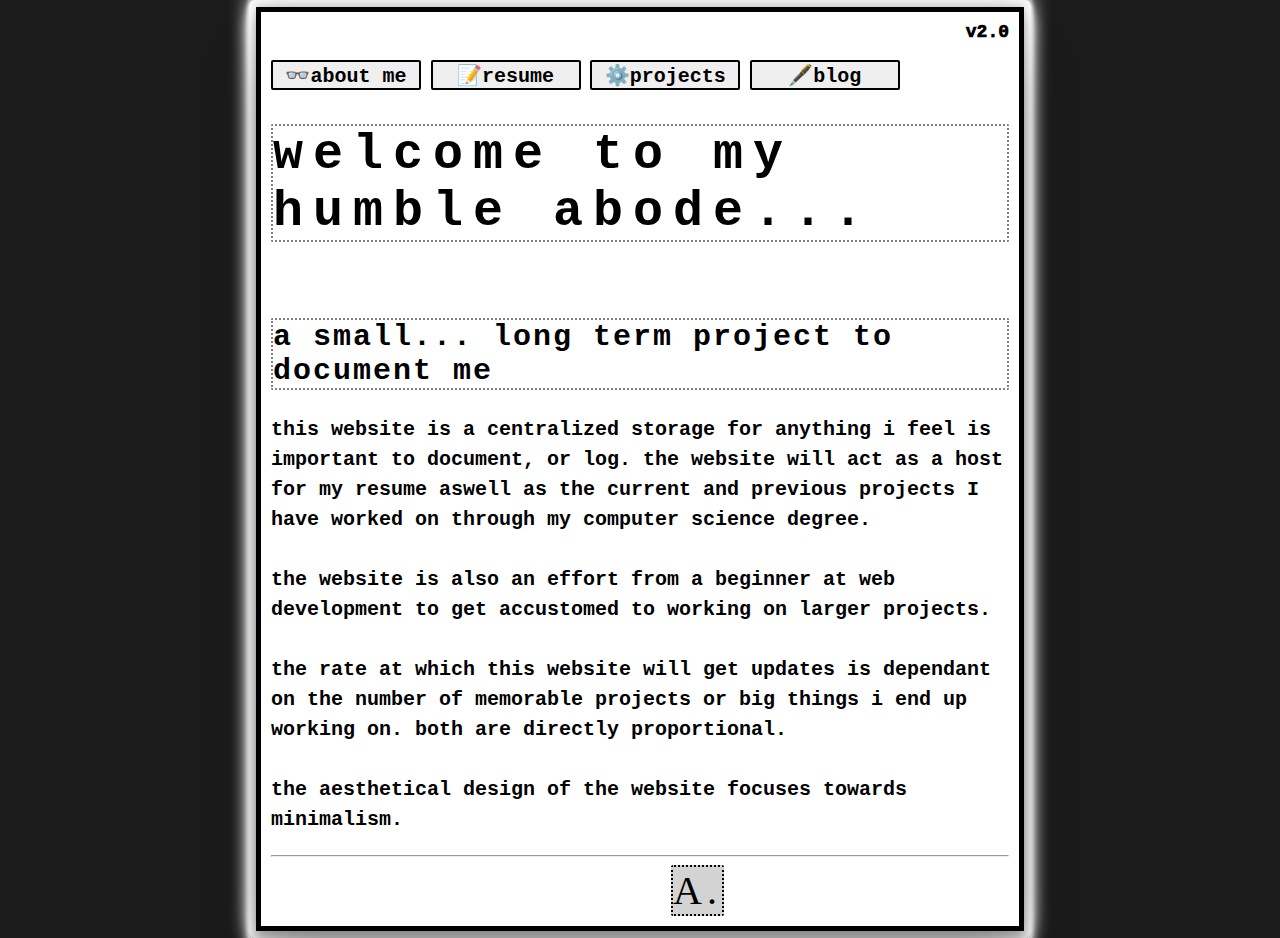
<file: index.html>
<!DOCTYPE html>
<html lang="en">
<head>
    <meta charset="UTF-8">
    <meta http-equiv="X-UA-Compatible" content="IE=edge">
    <meta name="viewport" content="width=device-width, initial-scale=1.0">
    <title>Home</title>
    <link rel="stylesheet" href="homestyle.css">
    <link rel="shortcut icon" type="image/x-icon" href="favicon.ico?">
</head>
<body>
    <div id="boxer">
        <div id="version">v2.0</div>
        <nav>
            <br>
            <form action="about.html">
            <button>👓about me</button>
            </form>
            <form action="resume.html">
            <button>📝resume</button>
            </form>
            <form action="projects.html">
            <button>⚙️projects</button>
            </form>
            <form action="blog.html">
                <button>🖋️blog</button>
            </form>
        </nav>
        <h1 id="head">welcome to my humble abode...</h1>
        <br>
        <h2 class="about">a small... long term project to document me </h2>
        <div>
            <p class="homeabout">this website is a centralized storage for anything i feel is important to document, or log. 
                the website will act as a host for my resume aswell as the current and previous projects I have worked on 
                through my computer science degree.
                <br><br>
                the website is also an effort from a beginner at web development to get accustomed 
                to working on larger projects. 
                <br><br>
                the rate at which this website will get updates is dependant on the number of memorable projects or big things i 
                end up working on. both are directly proportional.
                <br><br>
                the aesthetical design of the website focuses towards minimalism.
            </p>
        </div>
    <hr>
        <div id="initial">
            A.
        </div>
    </div>
</body>
</html>
</file>
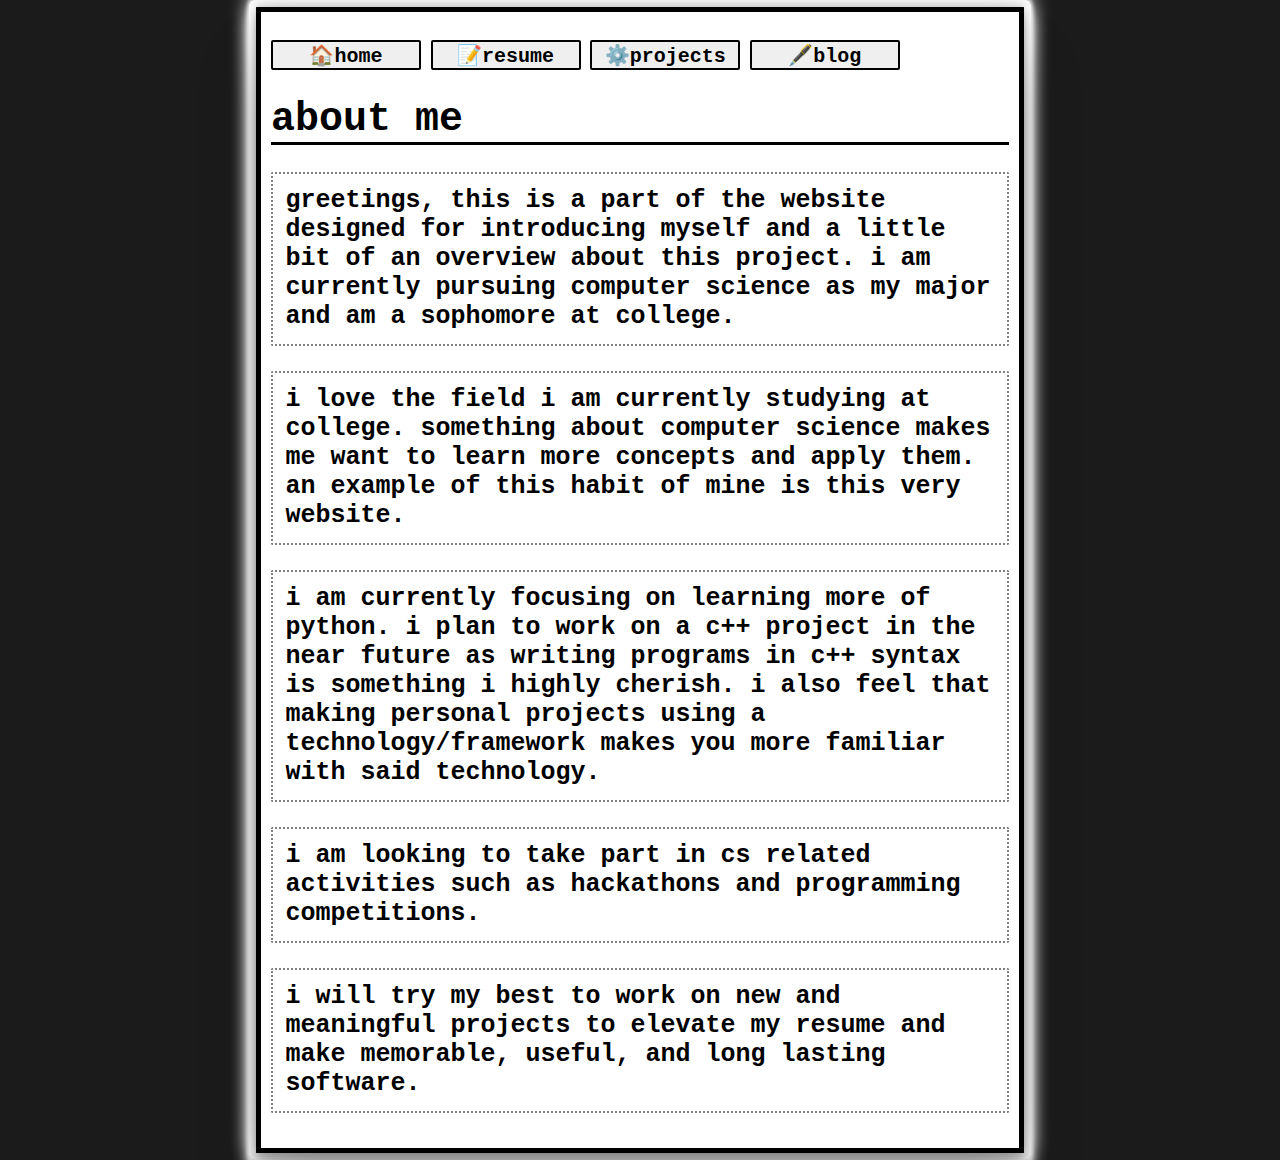
<file: about.html>
<!DOCTYPE html>
<html lang="en">
<head>
    <meta charset="UTF-8">
    <meta http-equiv="X-UA-Compatible" content="IE=edge">
    <meta name="viewport" content="width=device-width, initial-scale=1.0">
    <title>about me</title>
    <link rel="stylesheet" href="aboutmestyle.css">
    <link rel="shortcut icon" type="image/x-icon" href="favicon.ico?">
</head>
<body>
    <div id="main"> 
        <nav>
            <br>
            <form action="index.html">
            <button>🏠home</button>
            </form>
            <form action="resume.html">
            <button>📝resume</button>
            </form>
            <form action="projects.html">
            <button>⚙️projects</button>
            </form>
            <form action="blog.html">
                <button>🖋️blog</button>
            </form>
        </nav>
        </form>
        <h1>about me</h1>
        <p>
            greetings, this is a part of the website designed for introducing myself and a little bit of an overview about this
            project. i am currently pursuing computer science as my major and am a sophomore at college. </p>

        <p> i love the field i am currently studying at college. something about computer science makes me want to learn more concepts
            and apply them. an example of this habit of mine is this very website.
        </p>
        <p> i am currently focusing on learning more of python. i plan to work on a c++ project in the near future as writing programs
            in c++ syntax is something i highly cherish. i also feel that making personal projects using a technology/framework makes you
            more familiar with said technology. 
        </p>
        <p> i am looking to take part in cs related activities such as hackathons and programming competitions.</p>
        <p>i will try my best to work on new and meaningful projects to elevate my resume and make memorable, useful, and long lasting software.</p>
    </div>
</body>
</html>
</file>
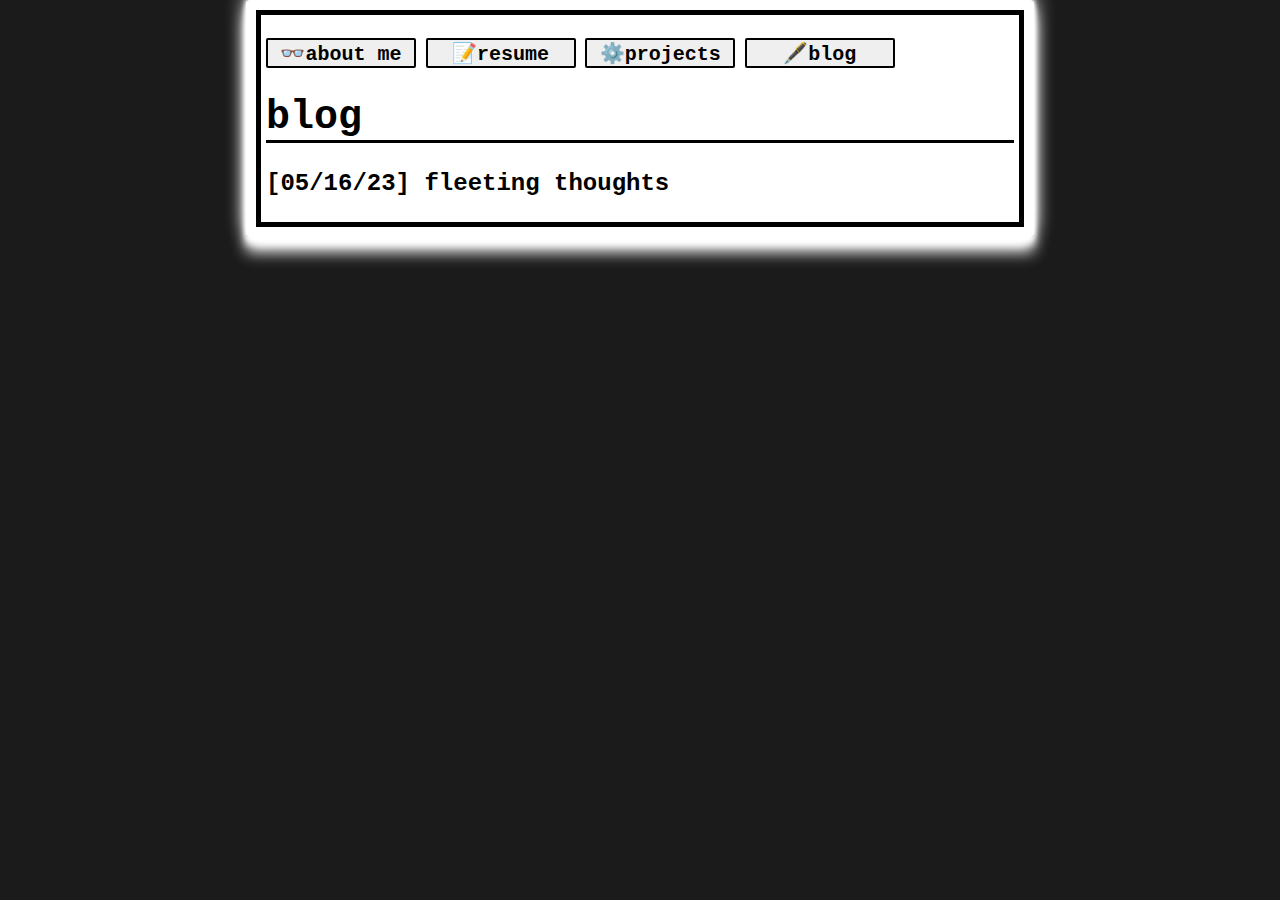
<file: blog.html>
<!DOCTYPE html>
<html lang="en">
<head>
    <meta charset="UTF-8">
    <meta http-equiv="X-UA-Compatible" content="IE=edge">
    <meta name="viewport" content="width=device-width, initial-scale=1.0">
    <link rel="stylesheet" href="blogstyle.css">
    <title>blog</title>
</head>
<body>

    <div id="boxer">
        <nav>
            <br>
            <form action="about.html">
            <button>👓about me</button>
            </form>
            <form action="resume.html">
            <button>📝resume</button>
            </form>
            <form action="projects.html">
            <button>⚙️projects</button>
            </form>
            <form action="blog.html">
                <button>🖋️blog</button>
            </form>
        </nav>
        <h1>blog</h1>
        <div id="Linebelowhead"></div>
        <div>
            <h2>[05/16/23] fleeting thoughts</h2>
            
        </div>

    </div>
    
</body>
</html>
</file>
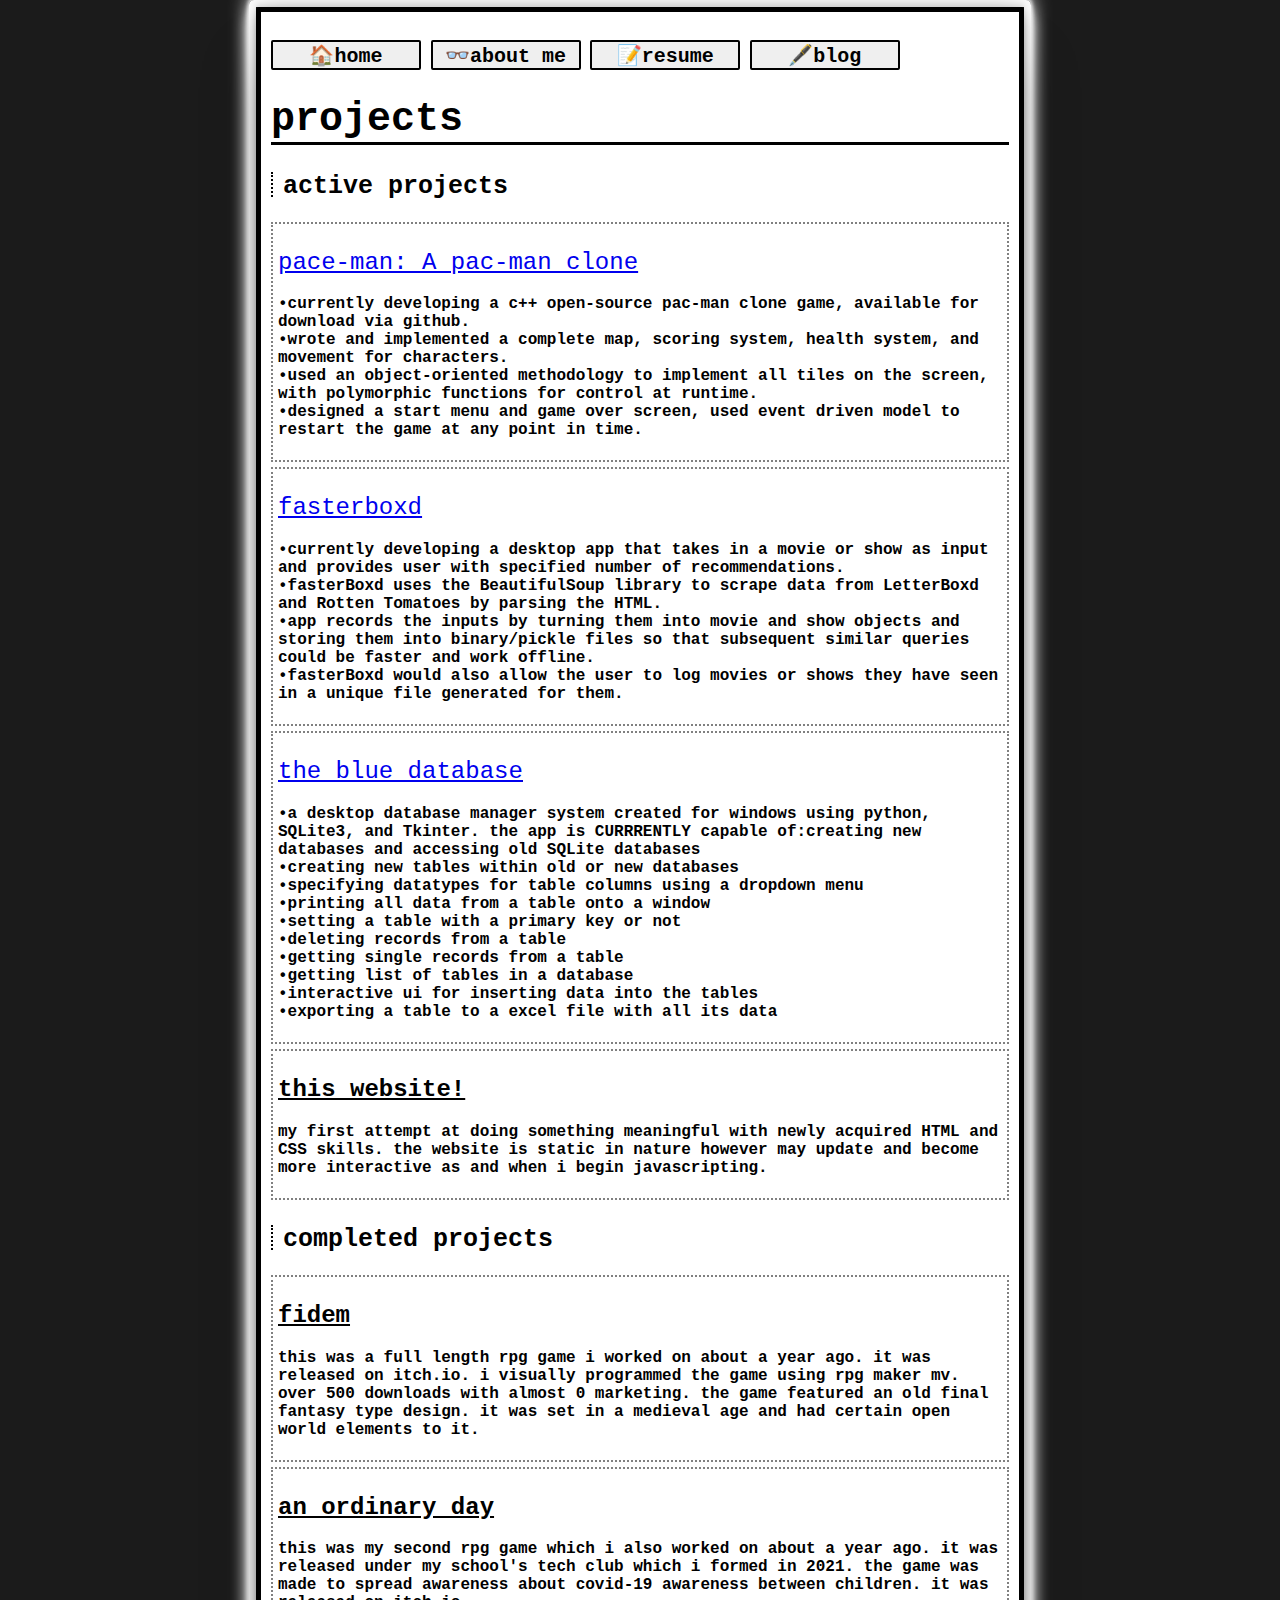
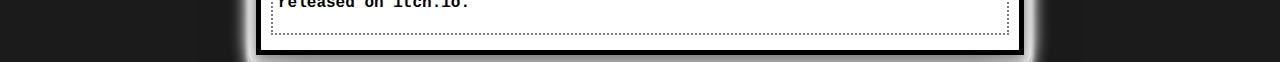
<file: projects.html>
<!DOCTYPE html>
<html lang="en">
<head>
    <meta charset="UTF-8">
    <meta http-equiv="X-UA-Compatible" content="IE=edge">
    <meta name="viewport" content="width=device-width, initial-scale=1.0">
    <title>projects</title>
    <link rel="stylesheet" href="projectstyle.css">
    <link rel="shortcut icon" type="image/x-icon" href="favicon.ico?">
</head>
<body>
    <div id="contentbox">
        <nav>
            <br>
            <form action="index.html">
                <button>🏠home</button>
            </form>
            <form action="about.html">
            <button>👓about me</button>
            </form>
            <form action="resume.html">
            <button>📝resume</button>
            </form>
            <form action="blog.html">
                <button>🖋️blog</button>
            </form>
        </nav>
        <h1>projects</h1>
        <section>
            <h3>active projects</h3>
            <div>
                <h2><a href="https://github.com/realaryann/Pace-Man">pace-man: A pac-man clone</a></h2>
                <p>
                    •currently developing a c++ open-source pac-man clone game, available for download via github.<br>
                    •wrote and implemented a complete map, scoring system, health system, and movement for characters.<br>
                    •used an object-oriented methodology to implement all tiles on the screen, with polymorphic functions for control at runtime.<br>
                    •designed a start menu and game over screen, used event driven model to restart the game at any point in time.
                </p>
            </div>
            <div>
                <h2><a href="https://github.com/realaryann/fasterboxd">fasterboxd</a></h2>
                <p>
                    •currently developing a desktop app that takes in a movie or show as input and provides user with specified number of recommendations.<br>
                    •fasterBoxd uses the BeautifulSoup library to scrape data from LetterBoxd and Rotten Tomatoes by parsing the HTML.<br>
                    •app records the inputs by turning them into movie and show objects and storing them into binary/pickle files so that
                     subsequent similar queries could be faster and work offline.<br>
                    •fasterBoxd would also allow the user to log movies or shows they have seen in a unique file generated for them.
                </p>
            </div>
            <div>
                <h2><a href="https://github.com/realaryann/The-Blue-Database">the blue database</a></h2>
                <p>
                    •a desktop database manager system created for windows using python, SQLite3, and Tkinter. the app is CURRRENTLY capable of:creating new databases and accessing old SQLite databases<br>
                    •creating new tables within old or new databases<br>
                    •specifying datatypes for table columns using a dropdown menu<br>
                    •printing all data from a table onto a window<br>
                    •setting a table with a primary key or not<br>
                    •deleting records from a table<br>
                    •getting single records from a table<br>
                    •getting list of tables in a database<br>
                    •interactive ui for inserting data into the tables<br>
                    •exporting a table to a excel file with all its data<br>
                </p>
            </div>
            <div><h2>this website!</h2>
                <p>my first attempt at doing something meaningful with newly acquired HTML and CSS skills. the website is static in nature
                    however may update and become more interactive as and when i begin javascripting.
                </p>
            </div>
            <h3>completed projects</h3>
            <div><h2>fidem</h2>
                <p>this was a full length rpg game i worked on about a year ago. it was released on itch.io. i visually programmed the game using
                    rpg maker mv. over 500 downloads with almost 0 marketing. the game featured an old final fantasy type design. it was set in 
                    a medieval age and had certain open world elements to it.
                </p>
            
            </div>
            <div><h2>an ordinary day</h2>
                <p>this was my second rpg game which i also worked on about a year ago. it was released under my school's tech club which
                    i formed in 2021. the game was made to spread awareness about covid-19 awareness between children. it was released on 
                    itch.io.
                </p>
            </div>
            
        </section>
    </div>
    
</body>
</html>
</file>
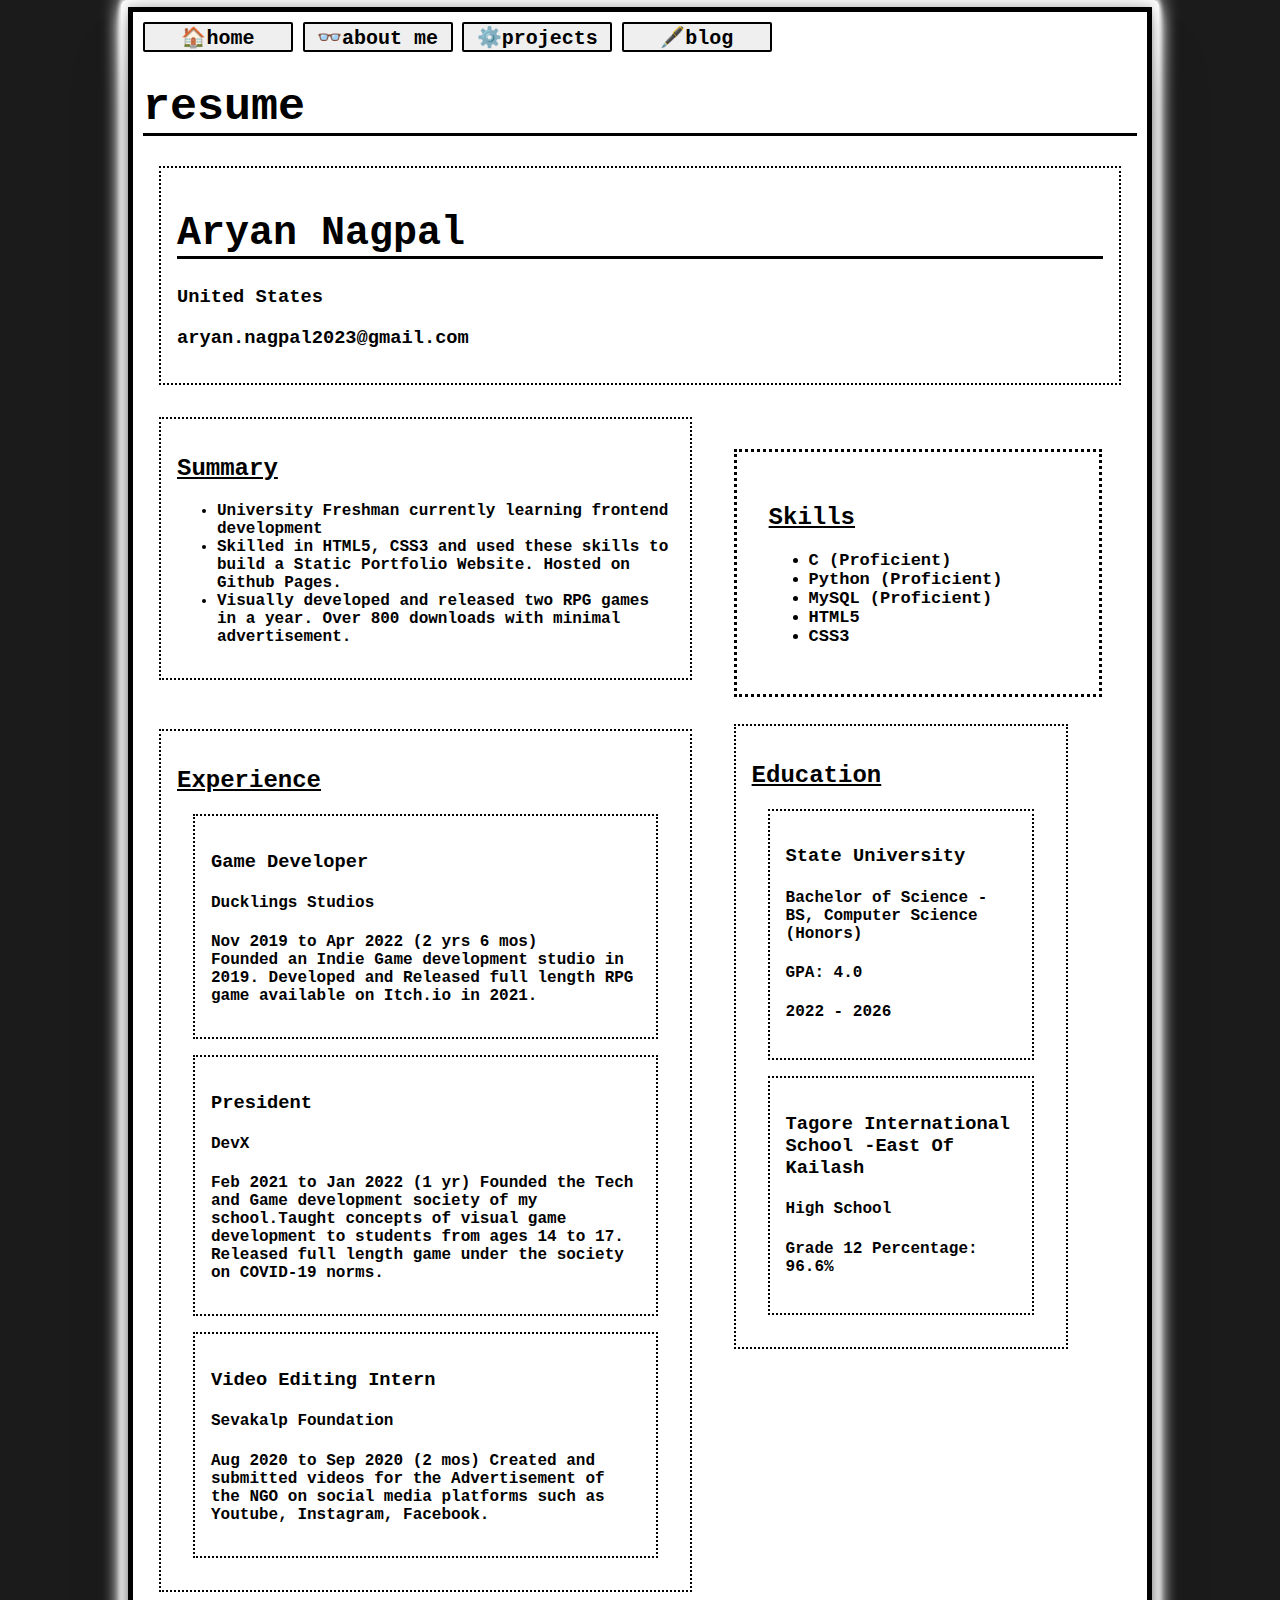
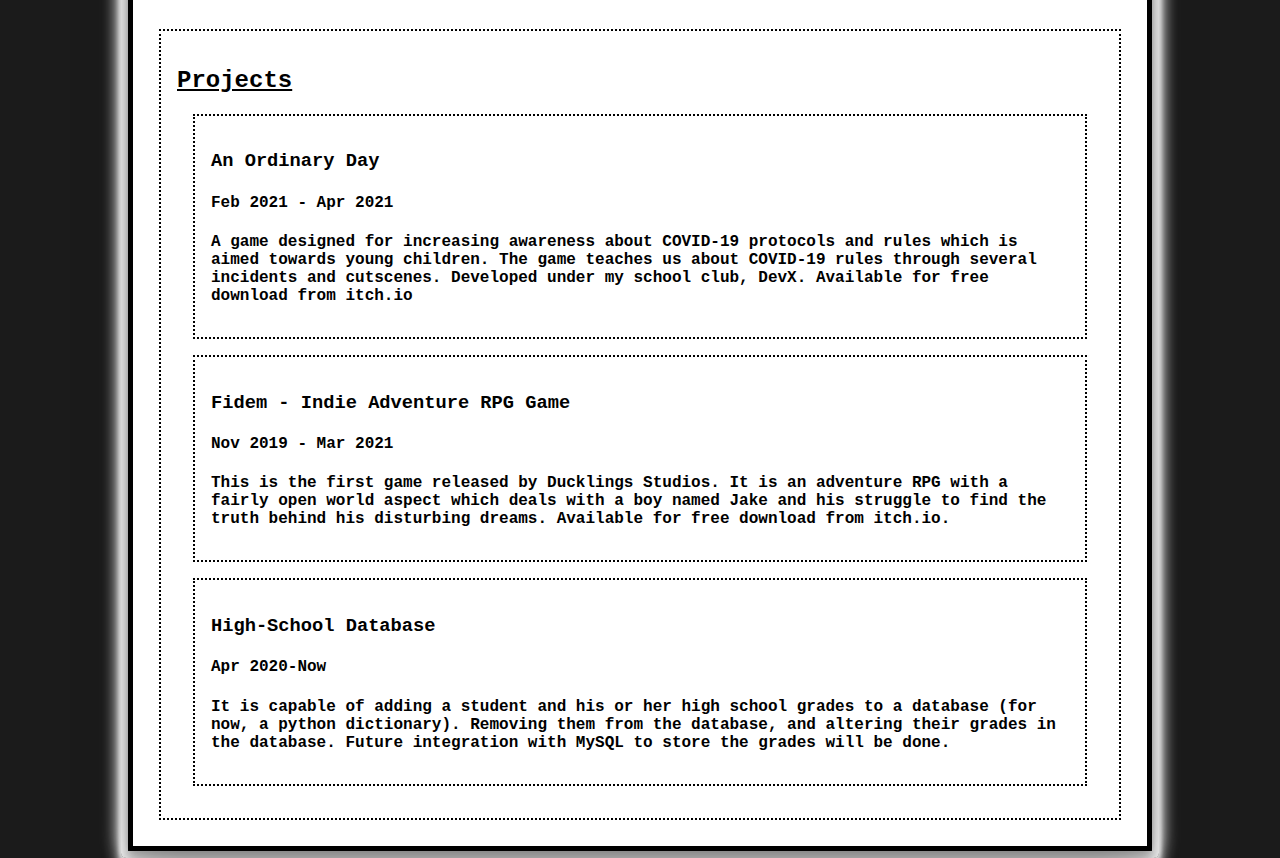
<file: resume.html>
<!DOCTYPE html>
<html lang="en">
<head>
    <meta charset="UTF-8">
    <meta http-equiv="X-UA-Compatible" content="IE=edge">
    <meta name="viewport" content="width=device-width, initial-scale=1.0">
    <link rel="stylesheet" href="resumestyle.css">
    <title>resume</title>
</head>
<body>
    <div id="main">
        <section>
            <form action="index.html">
            <button>🏠home</button>
            </form>
            <form action="about.html">
            <button>👓about me</button>
            </form>
            <form action="projects.html">
            <button>⚙️projects</button>
            </form>
            <form action="blog.html">
                <button>🖋️blog</button>
            </form>
        </section>
    <h1 id="head">resume</h1>
        <div>
            <h1 id="name">Aryan Nagpal</h1>
            <h3>United States</h3>
            <h3>aryan.nagpal2023@gmail.com</h3>
        </div>
        <div id="summary">
            <h2>Summary</h2>
            <ul>
                <li>University Freshman currently learning frontend development</li>
                <li>Skilled in HTML5, CSS3 and used these skills to build a Static Portfolio Website. Hosted on Github Pages.</li>
                <li>Visually developed and released two RPG games in a year. Over 800 downloads with minimal advertisement.</li>
            </ul>
        </div>
        <nav>
            <h2>Skills</h2>
            <ul>
                <li>C (Proficient)</li>
                <li>Python (Proficient)</li>
                <li>MySQL (Proficient)</li>
                <li>HTML5</li>
                <li>CSS3</li>
            </ul>
        </nav>
        <div id="experience">
            <h2>Experience</h2>
            <div>
                <h3>Game Developer</h3>
                <h4>Ducklings Studios</h4>
                <p>Nov 2019 to Apr 2022 (2 yrs 6 mos)<br>
                Founded an Indie Game development studio in 2019. Developed and Released full length RPG game available on Itch.io in 2021.</p>
            </div>
            <div>
                <h3>President</h3>
                <h4>DevX</h4>
                <p>Feb 2021 to Jan 2022 (1 yr)

                    Founded the Tech and Game development society of my school.Taught concepts of visual game development to students from ages 14 to 17. Released full length game under the society on COVID-19
                    norms.</p>
            </div>
            <div>
                <h3>Video Editing Intern</h3>
                <h4>Sevakalp Foundation</h4>
                <p>Aug 2020 to Sep 2020 (2 mos)

                    Created and submitted videos for the Advertisement of the NGO on social media platforms such as Youtube, Instagram, Facebook.</p>
            </div>
        </div>
        <div id="education">
            <h2>Education</h2>
            <div>
            <h3>State University</h3>
            <h4>Bachelor of Science - BS, Computer Science (Honors)</h4>
            <h4>GPA: 4.0</h4>
            <h4>2022 - 2026</h4>
            </div>
            <div>
                <h3>Tagore International School -East Of Kailash</h3>
                <h4>High School</h4>
                <h4>Grade 12 Percentage: 96.6%</h4>
            </div>
        </div>

        <div id="projects">
            <h2>Projects</h2>
            <div>
                <h3>An Ordinary Day</h3>
                <h4>Feb 2021 - Apr 2021</h4>
                <p>A game designed for increasing awareness about COVID-19 protocols and rules which is aimed towards young children. The game teaches us about COVID-19 rules through several incidents and cutscenes. Developed under my school club, DevX. Available for free download from itch.io</p>
            </div>
            <div>
                <h3>Fidem - Indie Adventure RPG Game</h3>
                <h4>Nov 2019 - Mar 2021</h4>
                <p>This is the first game released by Ducklings Studios. It is an adventure RPG with a fairly open world aspect which deals with a boy named Jake and his struggle to find the truth behind his disturbing dreams. Available for free download from itch.io.</p>
            </div>
            <div>
                <h3>High-School Database</h3>
                <h4>Apr 2020-Now</h4>
                <p>It is capable of adding a student and his or her high school 
                    grades to a database (for now, a python dictionary). Removing them from the database, and altering their grades in the database.
                    Future integration with MySQL to store the grades will be done.</p>
            </div>
        </div>
    </div>
    
</body>
</html>
</file>
<file: homestyle.css>
body{
    cursor:crosshair;
    margin: auto;
    background-color: rgb(27, 27, 27);
    border:7px white solid;
    border-radius: 5px;
    box-shadow: white 0px 15px 15px, white 0px -6px 20px, white 0px 2px 4px, white 0px 7px 7px, white 0px -3px 5px;
    width: 60%;
    height: 60%;
}
#version{
    text-align: right;
    font-size: large;
    font-weight: 1000;
}
#boxer{
    margin:auto;
    padding: 10px;
    border: 5px black solid;
    background-color: white;
    box-shadow: rgba(0, 0, 0, 0.25) 0px 54px 55px, rgba(0, 0, 0, 0.12) 0px -12px 30px, rgba(0, 0, 0, 0.12) 0px 4px 6px, rgba(0, 0, 0, 0.17) 0px 12px 13px, rgba(0, 0, 0, 0.09) 0px -3px 5px;
    border-radius: 3px;
}

#head:hover{
    box-shadow: 0px 0px 3px 3px black;
}

*::selection{
    background-color: black;
    color: white;
}
*{
    font-family: 'Courier New', Courier, monospace;
}
#initial{
    display: inline-block;
    border: 2px black dotted;
    border-radius: 2px;
    background: lightgrey;
    font-size: 40px;
    font-family:Georgia, 'Times New Roman', Times, serif;
    letter-spacing: 5px;
    transform: translatex(400px);
}
form > button:hover{
    background-color: black;
    color: white;
    cursor: pointer;
}
nav form{
    display: inline;
}

.homeabout{
    text-align: left;
    font-weight: 600;
    font-size: 20px;
    line-height: 30px;
}

form > button{
    height: 30px;
    width: 150px;
    font-size: 20px;
    font-weight: 600;
    border: 2px black solid;
    border-radius: 2px;
}
h1{
    text-align: left;
    letter-spacing: 10px;
    font-size: 50px;
    font-weight: 800;
    border: 2px grey dotted;
    border-radius: 2px;
}
.about{
    letter-spacing: 2px;
    font-size: 30px;
    border: 2px grey dotted;
    border-radius: 2px;
}
</file>
<file: aboutmestyle.css>
*{
    font-family: 'Courier New', Courier, monospace;
}
*::selection{
    background: black;
    color: white;
}
#movie{
    color:grey;
}
body{
    cursor:crosshair;
    margin: auto;
    background-color: rgb(27, 27, 27);
    border:7px white solid;
    border-radius: 5px;
    box-shadow: white 0px 15px 15px, white 0px -6px 20px, white 0px 2px 4px, white 0px 7px 7px, white 0px -3px 5px;
    width: 60%;
    height: 60%;
}
h1{
    border-bottom: 3px black solid;
}
#main{
    margin:auto;
    padding: 10px;
    border: 5px black solid;
    background-color: white;
    box-shadow: rgba(0, 0, 0, 0.25) 0px 54px 55px, rgba(0, 0, 0, 0.12) 0px -12px 30px, rgba(0, 0, 0, 0.12) 0px 4px 6px, rgba(0, 0, 0, 0.17) 0px 12px 13px, rgba(0, 0, 0, 0.09) 0px -3px 5px;
    border-radius: 3px;
}

form > button:hover{
    background-color: black;
    color: white;
    cursor: pointer;
}
nav form{
    display: inline;
}
form > button{
    height: 30px;
    width: 150px;
    font-size: 20px;
    font-weight: 600;
    border: 2px black solid;
    border-radius: 2px;
}
h1{
    font-size: 40px;
}
p{
    border: 2px grey dotted;
    border-radius: 2px;
    padding:0.5em;
    font-size: 25px;
    font-weight: 700;
}

p:hover{
    box-shadow: 0px 0px 3px 3px black;
}
</file>
<file: blogstyle.css>
*{
    font-family: 'Courier New', Courier, monospace;
}

body{
    cursor:crosshair;
    margin: auto;
    background-color: rgb(27, 27, 27);
    border:10px white solid;
    border-radius: 3px;
    box-shadow: white 0px 15px 15px, white 0px -6px 20px, white 0px 2px 4px, white 0px 7px 7px, white 0px -3px 5px;
    width: 60%;
    height: 60%;
}

h1{
    font-size: 40px;
    border-bottom: 3px black solid;
}

#boxer{

    background-color: white;
    border:5px black solid;
    padding:5px;
}

form > button{
    height: 30px;
    width: 150px;
    font-size: 20px;
    font-weight: 600;
    border: 2px black solid;
    border-radius: 2px;
}
form > button:hover{
    background-color: black;
    color: white;
    cursor: pointer;
}

nav form{
    display: inline;
}
</file>
<file: projectstyle.css>
body{
    cursor:crosshair;
    margin: auto;
    background-color: rgb(27, 27, 27);
    border:7px white solid;
    border-radius: 5px;
    box-shadow: white 0px 15px 15px, white 0px -6px 20px, white 0px 2px 4px, white 0px 7px 7px, white 0px -3px 5px;
    width: 60%;
    height: 60%;
}
h1{
    border-bottom: 3px black solid;
}
#contentbox{
    margin:auto;
    padding: 10px;
    border: 5px black solid;
    background-color: white;
    box-shadow: rgba(0, 0, 0, 0.25) 0px 54px 55px, rgba(0, 0, 0, 0.12) 0px -12px 30px, rgba(0, 0, 0, 0.12) 0px 4px 6px, rgba(0, 0, 0, 0.17) 0px 12px 13px, rgba(0, 0, 0, 0.09) 0px -3px 5px;
    border-radius: 3px;
}
section > div:hover{
    box-shadow: 0px 0px 3px 3px black;
}

*::selection{
    background: black;
    color: white;
}
nav form{
    display: inline;
}
section h3{
    padding-left: 10px;
    font-size: 25px;
    border-left: 2px black dotted;
    height: 1em;
}
section h3:nth-of-type(1):hover{
    color:lightseagreen;
}
section h3:nth-of-type(2):hover{
    color:rgb(246, 125, 125);
}
h1{
    font-size: 40px;
}
h2{
    text-decoration: underline;
}

div{
    border: 2px grey dotted;
    padding: 5px;
    margin-bottom: 5px;
    font-weight: 600;
}

a {
    font-weight: 100;
}

form > button:hover{
    background-color: black;
    color: white;
    cursor: pointer;
}
form > button{
    height: 30px;
    width: 150px;
    font-size: 20px;
    font-weight: 600;
    border: 2px black solid;
    border-radius: 2px;
}
*{
    font-family: 'Courier New', Courier, monospace;
}
</file>
<file: resumestyle.css>
*{
    font-family: 'Courier New', Courier, monospace;
}
#head{
    font-size: 45px;
}
form{
    display: inline-block;
}
#name{
    font-size: 40px;
}
*::selection{
    background: black;
    color: white;
}
h1{
    border-bottom: 3px black solid;
}

h2{
    text-decoration: black underline ;
}
form > button{
    height: 30px;
    width: 150px;
    font-size: 20px;
    font-weight: 600;
    border: 2px black solid;
    border-radius: 2px;
}
form > button:hover{
    cursor: pointer;
    background-color: black;
    color: white;
}
body{
    cursor:crosshair;
    background-color: rgb(27, 27, 27);
    border:7px white solid;
    box-shadow: white 0px 15px 15px, white 0px -6px 20px, white 0px 2px 4px, white 0px 7px 7px, white 0px -3px 5px;
    border-radius: 5px;
    margin: auto;
    width: 80%;
    height: 80%;
}
#main{
    margin:auto;
    padding: 10px;
    border: 5px black solid;
    background-color: white;
    box-shadow: rgba(0, 0, 0, 0.25) 0px 54px 55px, rgba(0, 0, 0, 0.12) 0px -12px 30px, rgba(0, 0, 0, 0.12) 0px 4px 6px, rgba(0, 0, 0, 0.17) 0px 12px 13px, rgba(0, 0, 0, 0.09) 0px -3px 5px;
    border-radius: 3px;
}
    
nav li{
    font-size: 17px;
}
body > div,nav{
    border: 3px black dotted;
    margin: 1em;
    padding: 2em;
}
#main>div:hover,nav:hover{
    box-shadow: 0px 0px 3px 3px black;
}
div > div{
    border: 2px black dotted;
    margin: 1em;
    padding: 1em;
    font-size: 16px;
    font-weight:700;
}
#experience{
    display: inline-block;
    width: 50%;
    height: 60%;
}
#education{
    display: inline-block;
    transform: translateY(-15.5em);
    width: 30%;
    height: 70%;
}
nav{

    display: inline-block;
    width: 30%;
    height: 50%;
    font-weight: 600;

}
#summary{
    display: inline-block;
    width: 50%;
    height: 50%;
    font-size: 16px;
    font-weight: 600;
}

#top{
    border: 2px black dotted;
    padding: 1em;
    margin: 1em;
}
</file>
